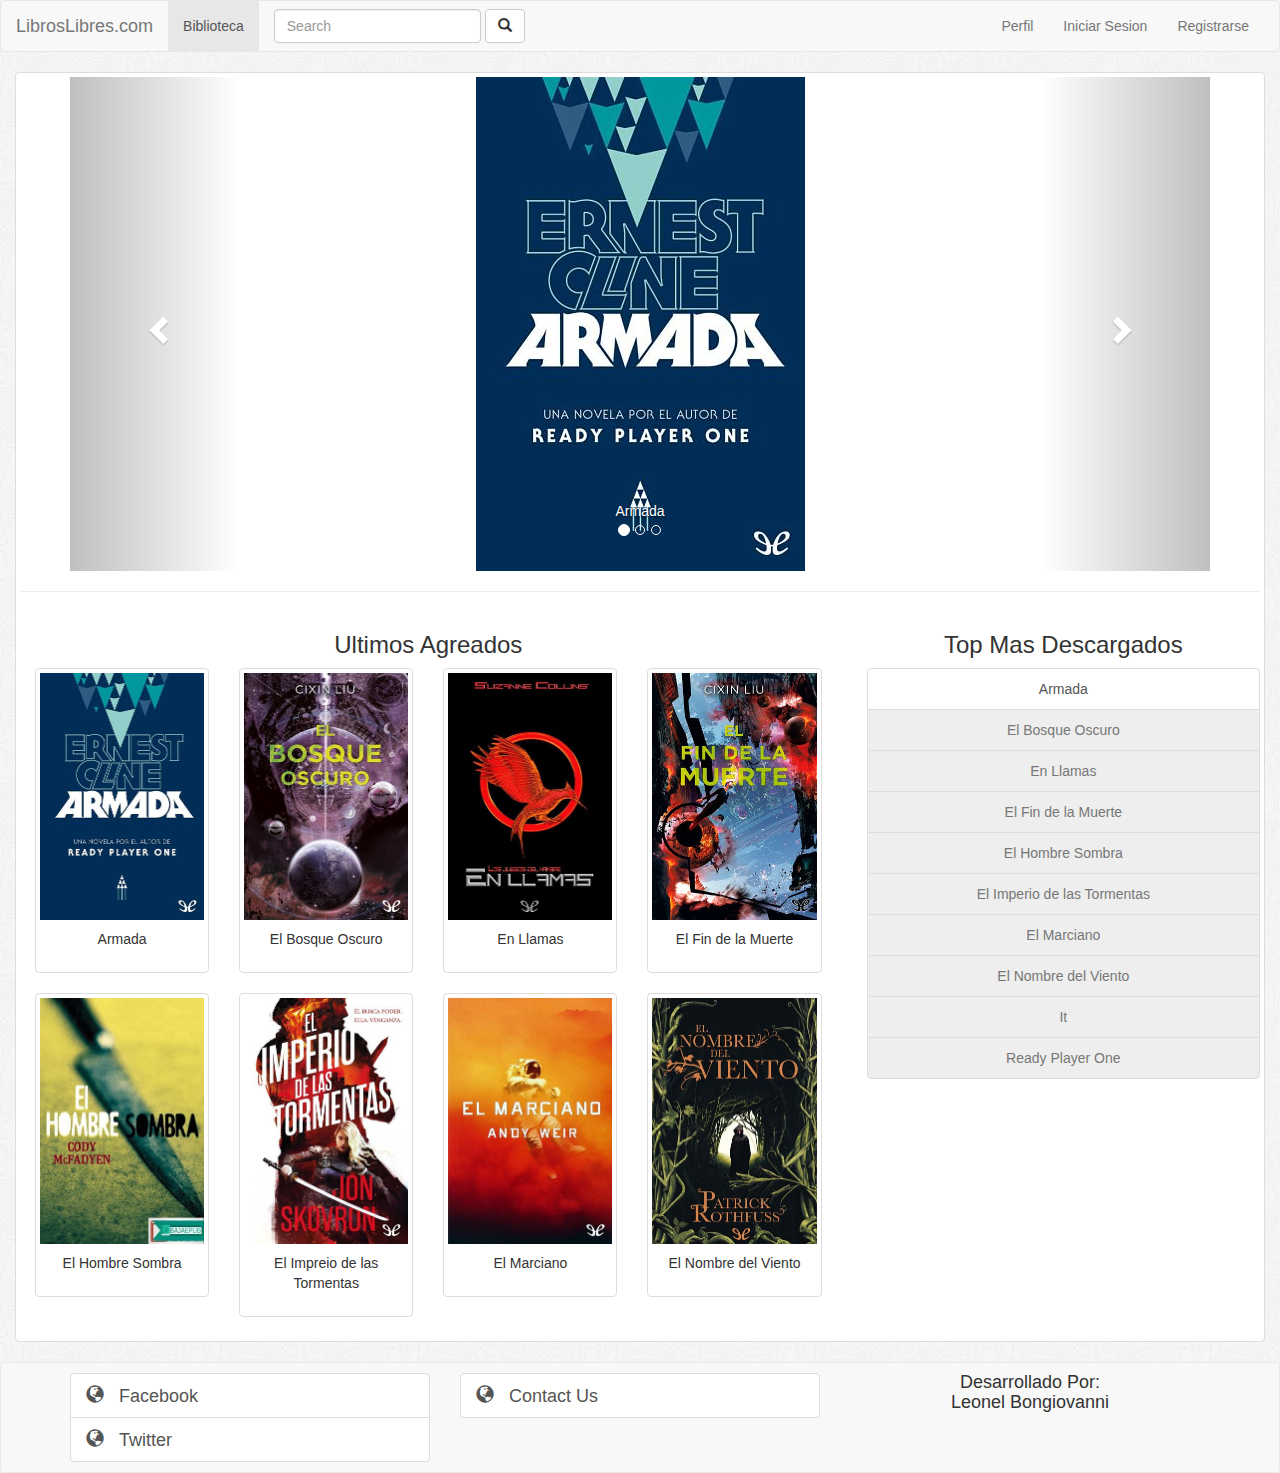
<file: index.html>
<!DOCTYPE html>
<html lang="es">
    <head>
        <meta charset="UTF-8">
        <meta name="viewport" content="width=device-width, initial-scale=1.0">
        <meta http-equiv="X-UA-Compatible" content="ie=edge">
        <title>Libros Libres</title>
        <!-- Estilos -->
        <link rel="stylesheet" type="text/css" href="css/bootstrap.min.css"/><!-- Bootstrap -->
        <link rel="stylesheet" type="text/css" href="resources/css/css.css"/><!-- Mi Style -->
        <!-- Scripts -->
        <script src="js/jquery.js" ></script><!--Jquery-->
        <script src="js/bootstrap.min.js"></script><!--Bootstrap-->
        <script src="resources/js/js.js"></script><!-- Mi Script -->
    </head>
    <body>
        <!-- Menu -->
        <nav class="navbar navbar-default">
            <div class="container-fluid">
                <!-- Brand and toggle get grouped for better mobile display -->
                <div class="navbar-header">
                    <button type="button" class="navbar-toggle collapsed" data-toggle="collapse" data-target="#bs-example-navbar-collapse-1" aria-expanded="false">
                        <span class="sr-only">Toggle navigation</span>
                        <span class="icon-bar"></span>
                        <span class="icon-bar"></span>
                        <span class="icon-bar"></span>
                    </button>
                    <a class="navbar-brand" href="index.html">LibrosLibres.com</a>
                </div>
            
                <!-- Collect the nav links, forms, and other content for toggling -->
                <div class="collapse navbar-collapse" id="bs-example-navbar-collapse-1">
                    <ul class="nav navbar-nav">
                        <li class="active"><a href="viewBooks.html">Biblioteca</a></li>
                    </ul>
                
                    <form class="navbar-form navbar-left">
                        <div class="form-group">
                            <input type="text" class="form-control" onblur="nombreLibroBuscar = this.value;"  placeholder="Search">
                        </div>
                        <button type="submit" onclick="buscarLibro();" class="btn btn-default"><span class="glyphicon glyphicon-search"></span></button>
                    </form>

                    <ul class="nav navbar-nav navbar-right">
                        <li><a href="perfil.html">Perfil</a></li>
                        <li><a href="iniciarSesion.html">Iniciar Sesion</a></li>
                        <li><a href="registrarse.html">Registrarse</a></li>
                    </ul>
                </div><!-- /.navbar-collapse -->
            </div><!-- /.container-fluid -->
        </nav>

        <!-- Contenido de la pagina -->
        <div class="container-fluid">
            <div class="main thumbnail">
                
                <div class="container">
                    <div class="row">
                        <div class="col-md-12">
                            <!-- aqui insertaremos el slider -->
                            <div id="carousel1" class="carousel slide" data-ride="carousel">
                                <!-- Indicatodores -->
                                <ol class="carousel-indicators">
                                    <li data-target="#carousel1" data-slide-to="0" class="active"></li>
                                    <li data-target="#carousel1" data-slide-to="1"></li>
                                    <li data-target="#carousel1" data-slide-to="2"></li>
                                </ol>
                                
                                <!-- Contenedor de las imagenes -->
                                <div class="carousel-inner" role="listbox">
                                    
                                    <div class="item active">
                                        <a href="verLibro.html">
                                            <img src="./resources/libros/Armada/cover-min_opt.jpg" alt="Armada">
                                            <div class="carousel-caption"> Armada </div>
                                        </a>
                                    </div>
                                    
                                    <div class="item">
                                        <a href="verLibro.html">
                                            <img src="./resources/libros/El marciano/cover-min_opt.jpg" alt="Imagen 2">
                                            <div class="carousel-caption"> El Marciano </div>
                                        </a>
                                    </div>
                                    
                                    <div class="item">
                                        <a href="verLibro.html">
                                            <img src="./resources/libros/It/cover-min_opt.jpg" alt="Imagen 3">
                                            <div class="carousel-caption"> It </div>
                                        </a>
                                    </div>
                                </div>
                                
                                <!-- Controls -->
                                <a class="left carousel-control" href="#carousel1" role="button" data-slide="prev">
                                    <span class="glyphicon glyphicon-chevron-left" aria-hidden="true"></span>
                                    <span class="sr-only">Anterior</span>
                                </a>
                                <a class="right carousel-control" href="#carousel1" role="button" data-slide="next">
                                    <span class="glyphicon glyphicon-chevron-right" aria-hidden="true"></span>
                                    <span class="sr-only">Siguiente</span>
                                </a>
                            </div>
                        </div>
                    </div>
                </div>
                <!-- Carusel -->
                
                <hr>
                <!--2) Luego me gustaria que tenga un visor de fotos, ahi poner links a otros libros, podrian ser 
                    el mas descargado, mas nuevo, y el que tenga mejor puntuacion -->
                    
                <div class="row">
                    <article>
                        <div class="col-md-8"> 
                            <h3 class="text-center">Ultimos Agreados</h3>
                            <!-- Fila 1 -->
                            <div class="col-xs-6 col-sm-3">
                                <a href="verLibro.html" class="thumbnail">
                                    <img src="./resources/libros/Armada/cover-min_opt.jpg" alt="portada 1">
                                    <div class="caption">
                                        <p class="text-center">Armada</p>
                                    </div>
                                </a>
                            </div>
                            <div class="col-xs-6 col-sm-3">
                                <a href="verLibro.html" class="thumbnail">
                                    <img src="./resources/libros/El bosque oscuro/cover-min_opt.jpg" alt="portada 2">
                                    <div class="caption">
                                        <p class="text-center">El Bosque Oscuro</p>
                                    </div>
                                </a>
                            </div>
                            <div class="col-xs-6 col-sm-3">
                                <a href="verLibro.html" class="thumbnail">
                                    <img src="./resources/libros/En llamas/cover-min_opt.jpg" alt="portada 3">
                                    <div class="caption">
                                        <p class="text-center">En Llamas</p>
                                    </div>
                                </a>
                            </div>
                            <div class="col-xs-6 col-sm-3">
                                <a href="verLibro.html" class="thumbnail">
                                    <img src="./resources/libros/El fin de la muerte/cover-min_opt.jpg" alt="portada 4">
                                    <div class="caption">
                                        <p class="text-center">El Fin de la Muerte</p>
                                    </div>
                                </a>
                            </div>
                            <!-- Fila 2 -->
                            <div class="col-xs-6 col-sm-3">
                                <a href="verLibro.html" class="thumbnail">
                                    <img src="./resources/libros/El hombre sombra/cover-min_opt.jpg" alt="portada 5">
                                    <div class="caption">
                                        <p class="text-center">El Hombre Sombra</p>
                                    </div>
                                </a>
                            </div>
                            <div class="col-xs-6 col-sm-3">
                                <a href="verLibro.html" class="thumbnail">
                                    <img src="./resources/libros/El imperio de las tormentas/cover-min_opt.jpg" alt="portada 6">
                                    <div class="caption">
                                        <p class="text-center">El Impreio de las Tormentas</p>
                                    </div>
                                </a>
                            </div>
                            <div class="col-xs-6 col-sm-3">
                                <a href="verLibro.html" class="thumbnail">
                                    <img src="./resources/libros/El marciano/cover-min_opt.jpg" alt="portada 7">
                                    <div class="caption">
                                        <p class="text-center">El Marciano</p>
                                    </div>
                                </a>
                            </div>
                            <div class="col-xs-6 col-sm-3">
                                <a href="verLibro.html" class="thumbnail">
                                    <img src="./resources/libros/El nombre del viento/cover-min_opt.jpg" alt="portada 8">
                                    <div class="caption">
                                        <p class="text-center">El Nombre del Viento</p>
                                    </div>
                                </a>
                            </div>
                        </div>
                    </article>
                    <!-- Contendio Principal -->
                    <aside>
                        <div class="col-md-4">
                            <div class="text-center">
                                <h3>Top Mas Descargados</h3>
                                <div class="list-group">
                                    <a href="verLibro.html" class="list-group-item">Armada</a>
                                    <a href="#" class="list-group-item disabled">El Bosque Oscuro</a>
                                    <a href="#" class="list-group-item disabled">En Llamas</a>
                                    <a href="#" class="list-group-item disabled">El Fin de la Muerte</a>
                                    <a href="#" class="list-group-item disabled">El Hombre Sombra</a>
                                    <a href="#" class="list-group-item disabled">El Imperio de las Tormentas</a>
                                    <a href="#" class="list-group-item disabled">El Marciano</a>
                                    <a href="#" class="list-group-item disabled">El Nombre del Viento</a>
                                    <a href="#" class="list-group-item disabled">It</a>
                                    <a href="#" class="list-group-item disabled">Ready Player One</a>
                                </div>
                            </div>
                        </div>
                    </aside>
                    <!-- Contenido Secundario -->
                </div>     
            </div>
            <!-- Contenido -->

            <!--3) aca la pagina podria dividirse en 2, el izquierdo seria el principal, donde pondriamos los
                ultimos agregados, y del lado derecho, una pequeña lista de los top 10 en cosas como Descargas,
                Visitas, calificacion.-->
        </div>

        <!-- Footer -->
        <footer class="container-fluid navbar-default footer">
            <div class="container">
                <h4>
                    <div class="row">
                        <div class="col-xs-12 col-md-4">
                            <a href="http://www.facebook.com" class="list-group-item"><span class="glyphicon glyphicon-globe separate"></span>Facebook</a>
                            <a href="http://www.twitter.com" class="list-group-item"><span class="glyphicon glyphicon-globe separate"></span>Twitter</a>
                        </div>
                        <div class="col-xs-12 col-md-4">
                            <a href="" onclick="alert('Desarrollado por:\nLeonel Bongiovanni\nEmail: labongiovanni@live.com.ar')" class="list-group-item"><span class="glyphicon glyphicon-globe separate"></span>Contact Us</a>
                        </div>
                        <div class="col-xs-12 col-md-4">
                            <div class="text-center">
                                <p>
                                    Desarrollado Por:<br/>
                                    Leonel Bongiovanni
                                </p>
                            </div>
                        </div>
                    </div>
                </h4>
            </div>
        </footer>
        <!--4) Por ultimo un footer con links a un "contact us falso", tambien links a facebook, y twitter-->
        <!-- HASTA ACA EL FOOTER Y LA PAGINA -->
    </body>
    </html>
</file>
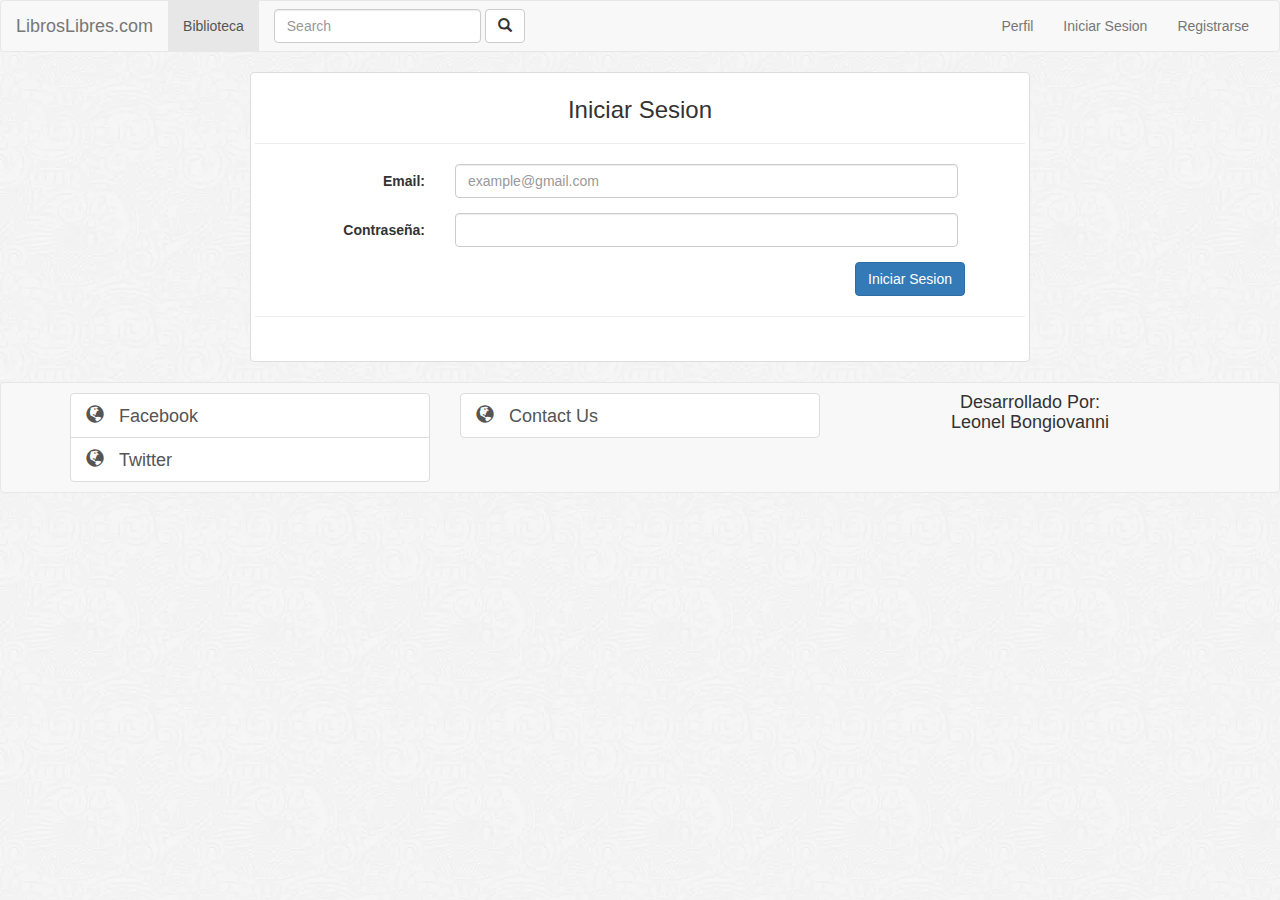
<file: iniciarSesion.html>
<!DOCTYPE html>
<html lang="es">
<head>
    <meta charset="UTF-8">
    <meta name="viewport" content="width=device-width, initial-scale=1.0">
    <meta http-equiv="X-UA-Compatible" content="ie=edge">
    <title>Iniciar Sesion</title>
    <!-- Estilos -->
    <link rel="stylesheet" type="text/css" href="css/bootstrap.min.css"/><!-- Bootstrap -->
    <link rel="stylesheet" type="text/css" href="resources/css/css.css"/><!-- Mi Style -->
    <!-- Scripts -->
    <script src="js/jquery.js" ></script><!--Jquery-->
    <script src="js/bootstrap.min.js"></script><!--Bootstrap-->
    <script src="resources/js/js.js"></script><!-- Mi Script -->
</head>
<body>
        <!-- Menu -->
        <nav class="navbar navbar-default">
            <div class="container-fluid">
                <!-- Brand and toggle get grouped for better mobile display -->
                <div class="navbar-header">
                    <button type="button" class="navbar-toggle collapsed" data-toggle="collapse" data-target="#bs-example-navbar-collapse-1" aria-expanded="false">
                        <span class="sr-only">Toggle navigation</span>
                        <span class="icon-bar"></span>
                        <span class="icon-bar"></span>
                        <span class="icon-bar"></span>
                    </button>
                    <a class="navbar-brand" href="index.html">LibrosLibres.com</a>
                </div>
            
                <!-- Collect the nav links, forms, and other content for toggling -->
                <div class="collapse navbar-collapse" id="bs-example-navbar-collapse-1">
                    <ul class="nav navbar-nav">
                        <li class="active"><a href="viewBooks.html">Biblioteca</a></li>
                    </ul>
                
                    <form class="navbar-form navbar-left">
                        <div class="form-group">
                            <input type="text" class="form-control" onblur="nombreLibroBuscar = this.value;"  placeholder="Search">
                        </div>
                        <button type="submit" onclick="buscarLibro();" class="btn btn-default"><span class="glyphicon glyphicon-search"></span></button>
                    </form>

                    <ul class="nav navbar-nav navbar-right">
                        <li><a href="perfil.html">Perfil</a></li>
                        <li><a href="iniciarSesion.html">Iniciar Sesion</a></li>
                        <li><a href="registrarse.html">Registrarse</a></li>
                    </ul>
                </div><!-- /.navbar-collapse -->
            </div><!-- /.container-fluid -->
        </nav>

        <!-- Componentes -->
        <div class="container">
            <div class="row">
                <div class="col-md-2"></div>
                <div class="col-md-8 thumbnail ">
                    <h3 class="text-center">Iniciar Sesion</h3>
                    <hr>
                    <form action="" method="post" class="form-horizontal">
                        <div class="form-group">
                            <label for="email" class="control-label col-md-2 col-md-offset-1">Email:</label>
                            <div class="col-md-8">
                                <input id="email" onblur="validarEmail(this);" class="form-control" type="email" placeholder="example@gmail.com" />
                            </div>
                        </div>
                        <div class="form-group">
                            <label for="password" class="control-label col-md-2 col-md-offset-1">Contraseña:</label> 
                            <div class="col-md-8">
                                <input type="password" class="form-control" name="" id="">
                            </div>
                        </div>
                        <div class="form-group">
                            <div class="col-md-2 col-md-offset-9">
                                <button class="btn btn-primary" >Iniciar Sesion</button>
                            </div>
                            <div class="col-md-1"></div>
                        </div>
                        <hr>
                    </form>
                    <br/>
                </div>
                <div class="col-md-2"></div>
            </div>
        </div>

        <!-- Footer -->
        <footer class="container-fluid navbar-default">
            <div class="container">
                <h4>
                    <div class="row">
                        <div class="col-xs-12 col-md-4">
                            <a href="http://www.facebook.com" class="list-group-item"><span class="glyphicon glyphicon-globe separate"></span>Facebook</a>
                            <a href="http://www.twitter.com" class="list-group-item"><span class="glyphicon glyphicon-globe separate"></span>Twitter</a>
                        </div>
                        <div class="col-xs-12 col-md-4">
                            <a href="" onclick="alert('Desarrollado por:\nLeonel Bongiovanni\nEmail: labongiovanni@live.com.ar')" class="list-group-item"><span class="glyphicon glyphicon-globe separate"></span>Contact Us</a>
                        </div>
                        <div class="col-xs-12 col-md-4">
                            <div class="text-center">
                                <p>
                                    Desarrollado Por:<br/>
                                    Leonel Bongiovanni
                                </p>
                            </div>
                        </div>
                    </div>
                </h4>
            </div>
        </footer>
</body>
</html>
</file>
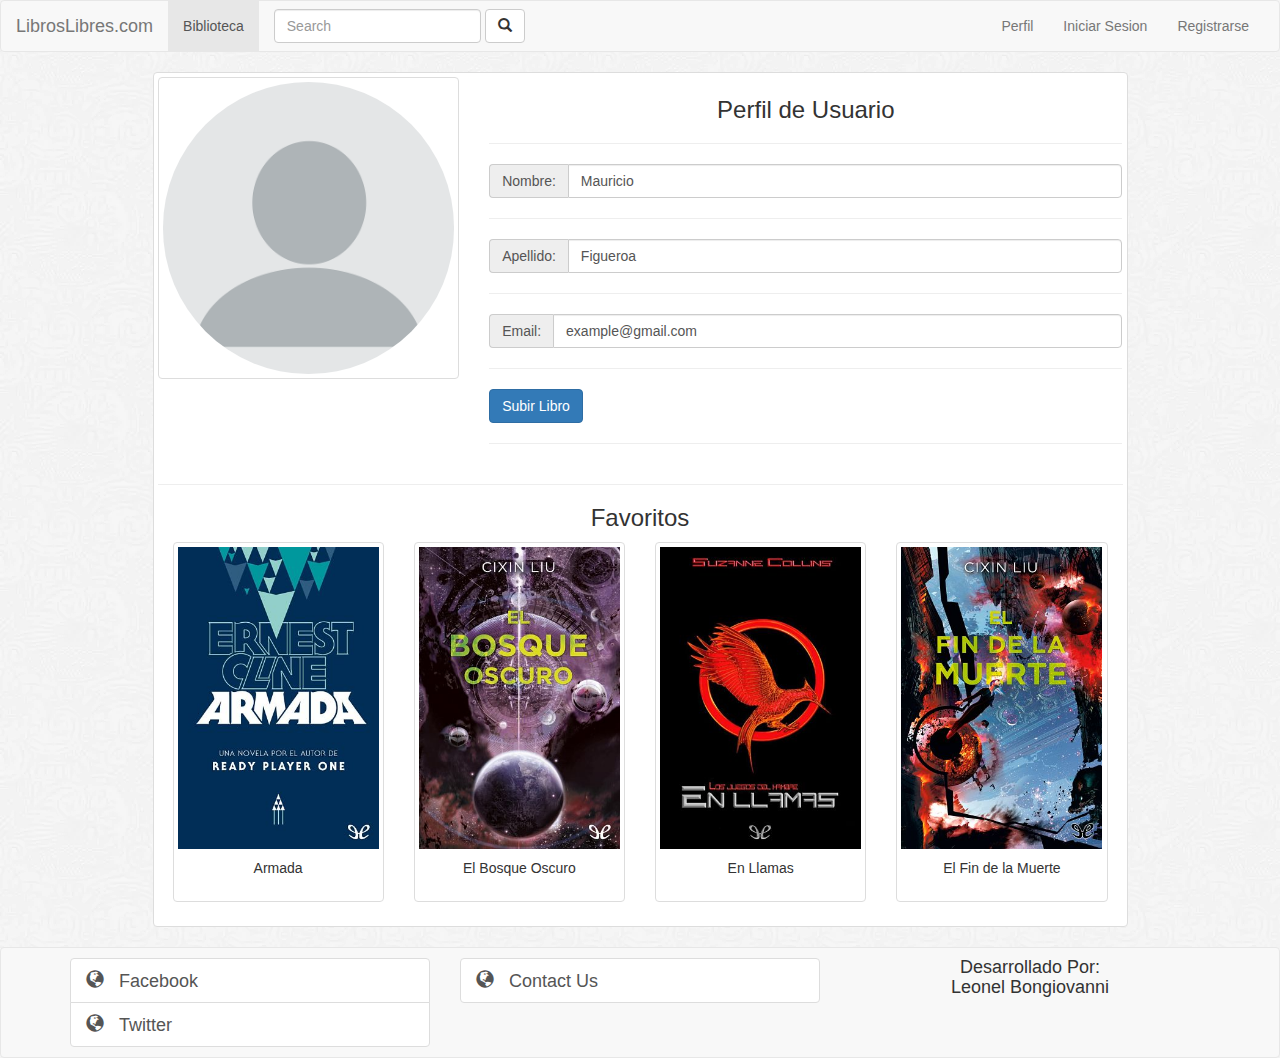
<file: perfil.html>
<!DOCTYPE html>
<html lang="en">
<head>
    <meta charset="UTF-8">
    <meta name="viewport" content="width=device-width, initial-scale=1.0">
    <meta http-equiv="X-UA-Compatible" content="ie=edge">
    <title>Perfil</title>
    <!-- Estilos -->
    <link rel="stylesheet" type="text/css" href="css/bootstrap.min.css"/><!-- Bootstrap -->
    <link rel="stylesheet" type="text/css" href="resources/css/css.css"/><!-- Mi Style -->
    <!-- Scripts -->
    <script src="js/jquery.js" ></script><!--Jquery-->
    <script src="js/bootstrap.min.js"></script><!--Bootstrap-->
    <script src="resources/js/js.js"></script><!-- Mi Script -->
</head>
<body>
        <!-- Menu -->
        <nav class="navbar navbar-default">
            <div class="container-fluid">
                <!-- Brand and toggle get grouped for better mobile display -->
                <div class="navbar-header">
                    <button type="button" class="navbar-toggle collapsed" data-toggle="collapse" data-target="#bs-example-navbar-collapse-1" aria-expanded="false">
                        <span class="sr-only">Toggle navigation</span>
                        <span class="icon-bar"></span>
                        <span class="icon-bar"></span>
                        <span class="icon-bar"></span>
                    </button>
                    <a class="navbar-brand" href="index.html">LibrosLibres.com</a>
                </div>
            
                <!-- Collect the nav links, forms, and other content for toggling -->
                <div class="collapse navbar-collapse" id="bs-example-navbar-collapse-1">
                    <ul class="nav navbar-nav">
                        <li class="active"><a href="viewBooks.html">Biblioteca</a></li>
                    </ul>
                
                    <form class="navbar-form navbar-left">
                        <div class="form-group">
                            <input type="text" class="form-control" onblur="nombreLibroBuscar = this.value;"  placeholder="Search">
                        </div>
                        <button type="submit" onclick="buscarLibro();" class="btn btn-default"><span class="glyphicon glyphicon-search"></span></button>
                    </form>

                    <ul class="nav navbar-nav navbar-right">
                        <li><a href="perfil.html">Perfil</a></li>
                        <li><a href="iniciarSesion.html">Iniciar Sesion</a></li>
                        <li><a href="registrarse.html">Registrarse</a></li>
                    </ul>
                </div><!-- /.navbar-collapse -->
            </div><!-- /.container-fluid -->
        </nav>

        <!-- Contenido -->
        <div class="container">
            <div class="row">
                <div class="col-md-1"></div>
                <div class="col-md-10 thumbnail">
                    <div class="row">
                        <div class="col-xs-4 col-md-4">
                            <a href="#" class="thumbnail">
                                <img src="./resources/images/profile.png" class="img-circle img-responsive">
                            </a>
                        </div>
                        <div class="col-xs-8">
                            <h3 class="text-center">Perfil de Usuario</h3>
                            <hr/>
                            <div class="form-group">
                                <div class="input-group">
                                    <span class="input-group-addon">Nombre:</span>
                                    <input type="text" class="form-control" value="Mauricio">
                                </div>
                            </div>
                            <hr/>
                            <div class="form-group">
                                <div class="input-group">
                                    <span class="input-group-addon">Apellido:</span>
                                    <input type="text" class="form-control" value="Figueroa">
                                </div>
                            </div>
                            <hr/>
                            <div class="form-group">
                                <div class="input-group">
                                    <span class="input-group-addon">Email:</span>
                                    <input type="text" class="form-control" value="example@gmail.com">
                                </div>
                            </div>
                            <hr/>
                                <a href="./subirLibro.html" class="btn btn-primary">Subir Libro</a>
                            <hr/>
                        </div>
                    </div>
                    <hr/>
                    <h3 class="text-center">Favoritos</h3>
                    <div class="row">
                        <div class="col-md-12">
                                <div class="col-xs-6 col-sm-3">
                                        <a href="verLibro.html" class="thumbnail">
                                            <img src="./resources/libros/Armada/cover-min_opt.jpg" alt="portada 1">
                                            <div class="caption">
                                                <p class="text-center">Armada</p>
                                            </div>
                                        </a>
                                    </div>
                                    <div class="col-xs-6 col-sm-3">
                                        <a href="verLibro.html" class="thumbnail">
                                            <img src="./resources/libros/El bosque oscuro/cover-min_opt.jpg" alt="portada 2">
                                            <div class="caption">
                                                <p class="text-center">El Bosque Oscuro</p>
                                            </div>
                                        </a>
                                    </div>
                                    <div class="col-xs-6 col-sm-3">
                                        <a href="verLibro.html" class="thumbnail">
                                            <img src="./resources/libros/En llamas/cover-min_opt.jpg" alt="portada 3">
                                            <div class="caption">
                                                <p class="text-center">En Llamas</p>
                                            </div>
                                        </a>
                                    </div>
                                    <div class="col-xs-6 col-sm-3">
                                        <a href="verLibro.html" class="thumbnail">
                                            <img src="./resources/libros/El fin de la muerte/cover-min_opt.jpg" alt="portada 4">
                                            <div class="caption">
                                                <p class="text-center">El Fin de la Muerte</p>
                                            </div>
                                        </a>
                                    </div>
                        </div>
                    </div>
                </div>
                <div class="col-md-1"></div>
            </div>
        </div>

        <!-- Footer -->
        <footer class="container-fluid navbar-default">
                <div class="container">
                    <h4>
                        <div class="row">
                            <div class="col-xs-12 col-md-4">
                                <a href="http://www.facebook.com" class="list-group-item"><span class="glyphicon glyphicon-globe separate"></span>Facebook</a>
                                <a href="http://www.twitter.com" class="list-group-item"><span class="glyphicon glyphicon-globe separate"></span>Twitter</a>
                            </div>
                            <div class="col-xs-12 col-md-4">
                                <a href="" onclick="alert('Desarrollado por:\nLeonel Bongiovanni\nEmail: labongiovanni@live.com.ar')" class="list-group-item"><span class="glyphicon glyphicon-globe separate"></span>Contact Us</a>
                            </div>
                            <div class="col-xs-12 col-md-4">
                                <div class="text-center">
                                    <p>
                                        Desarrollado Por:<br/>
                                        Leonel Bongiovanni
                                    </p>
                                </div>
                            </div>
                        </div>
                    </h4>
                </div>
        </footer>
</body>
</html>
</file>
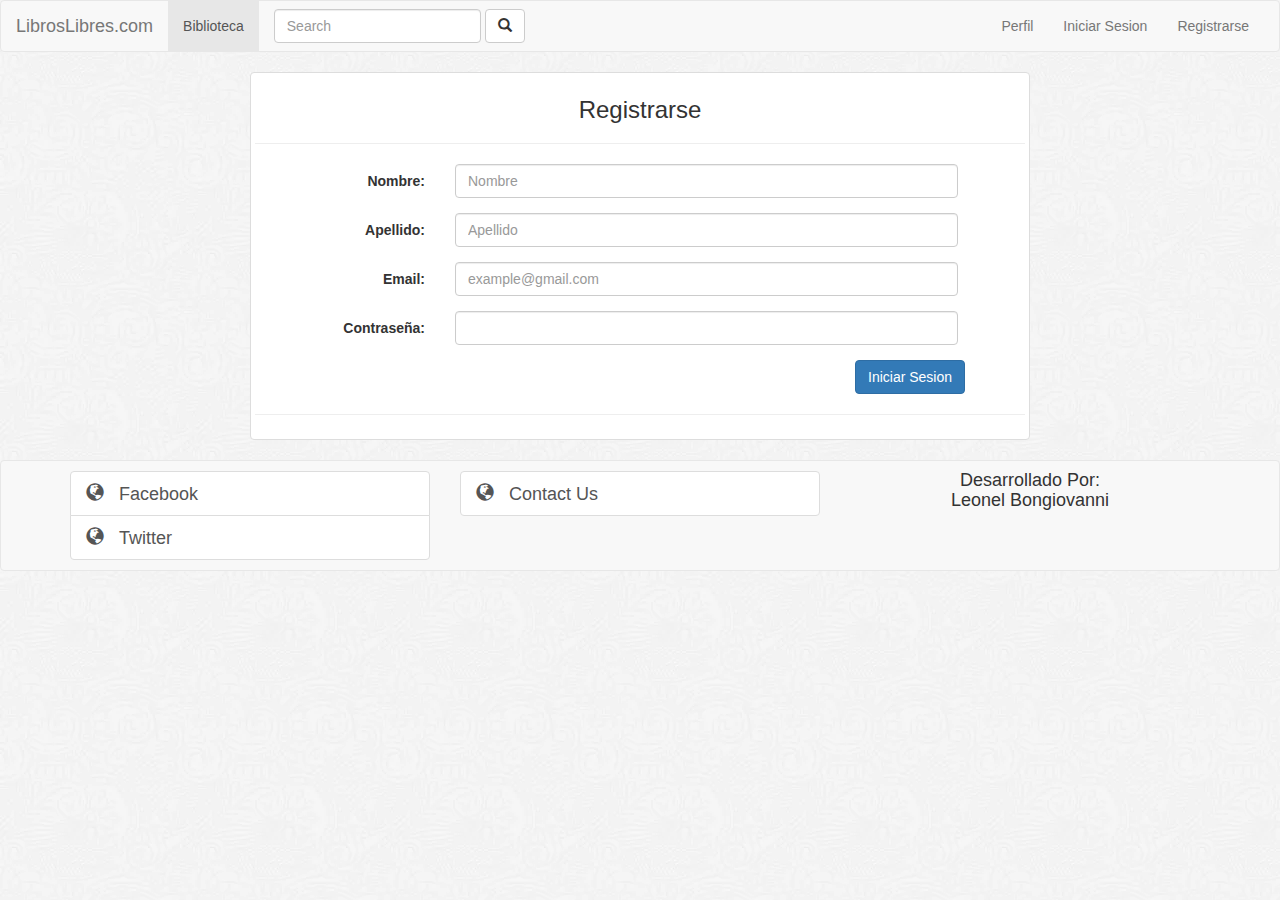
<file: registrarse.html>
<!DOCTYPE html>
<html lang="es">
<head>
    <meta charset="UTF-8">
    <meta name="viewport" content="width=device-width, initial-scale=1.0">
    <meta http-equiv="X-UA-Compatible" content="ie=edge">
    <title>Registrarse</title>
    <!-- Estilos -->
    <link rel="stylesheet" type="text/css" href="css/bootstrap.min.css"/><!-- Bootstrap -->
    <link rel="stylesheet" type="text/css" href="resources/css/css.css"/><!-- Mi Style -->
    <!-- Scripts -->
    <script src="js/jquery.js" ></script><!--Jquery-->
    <script src="js/bootstrap.min.js"></script><!--Bootstrap-->
    <script src="resources/js/js.js"></script><!-- Mi Script -->
</head>
<body>
        <!-- Menu -->
        <nav class="navbar navbar-default">
            <div class="container-fluid">
                <!-- Brand and toggle get grouped for better mobile display -->
                <div class="navbar-header">
                    <button type="button" class="navbar-toggle collapsed" data-toggle="collapse" data-target="#bs-example-navbar-collapse-1" aria-expanded="false">
                        <span class="sr-only">Toggle navigation</span>
                        <span class="icon-bar"></span>
                        <span class="icon-bar"></span>
                        <span class="icon-bar"></span>
                    </button>
                    <a class="navbar-brand" href="index.html">LibrosLibres.com</a>
                </div>
            
                <!-- Collect the nav links, forms, and other content for toggling -->
                <div class="collapse navbar-collapse" id="bs-example-navbar-collapse-1">
                    <ul class="nav navbar-nav">
                        <li class="active"><a href="viewBooks.html">Biblioteca</a></li>
                    </ul>
                
                    <form class="navbar-form navbar-left">
                        <div class="form-group">
                            <input type="text" class="form-control" onblur="nombreLibroBuscar = this.value;"  placeholder="Search">
                        </div>
                        <button type="submit" onclick="buscarLibro();" class="btn btn-default"><span class="glyphicon glyphicon-search"></span></button>
                    </form>

                    <ul class="nav navbar-nav navbar-right">
                        <li><a href="perfil.html">Perfil</a></li>
                        <li><a href="iniciarSesion.html">Iniciar Sesion</a></li>
                        <li><a href="registrarse.html">Registrarse</a></li>
                    </ul>
                </div><!-- /.navbar-collapse -->
            </div><!-- /.container-fluid -->
        </nav>

        <!-- Componentes -->
        <div class="container">
            <div class="row">
                <div class="col-md-2"></div>
                <div class="col-md-8 thumbnail">
                    <h3 class="text-center">Registrarse</h3>
                    <hr>
                    <form action="" method="post" class="form-horizontal">
                        <div class="form-group">
                            <label for="nombre" class="control-label col-md-2 col-md-offset-1">Nombre:</label>
                            <div class="col-md-8">
                                <input id="nombre" onblur="validarNombre(this);" class="form-control" type="text" placeholder="Nombre" />
                            </div>
                        </div>
                        <div class="form-group">
                            <label for="apellido" class="control-label col-md-2 col-md-offset-1">Apellido:</label>
                            <div class="col-md-8">
                                <input id="apellido" onblur="validarApellido(this);" class="form-control" type="Apellido" placeholder="Apellido" />
                            </div>
                        </div>
                        <div class="form-group">
                            <label for="email" class="control-label col-md-2 col-md-offset-1">Email:</label>
                            <div class="col-md-8">
                                <input id="email" onblur="validarEmail(this);" class="form-control" type="email" placeholder="example@gmail.com" />
                            </div>
                        </div>
                        <div class="form-group">
                            <label for="password" class="control-label col-md-2 col-md-offset-1">Contraseña:</label>
                            <div class="col-md-8">
                                <input id="password" class="form-control" type="password"/>
                            </div>
                        </div>
                        <div class="form-group">
                            <div class="col-md-2 col-md-offset-9">
                                <button class="btn btn-primary" >Iniciar Sesion</button>
                            </div>
                            <div class="col-md-1"></div>
                        </div>
                        <hr/>
                    </form>
                </div>
                <div class="col-md-2"></div>
            </div>
        </div>

        <!-- Footer -->
        <footer class="container-fluid navbar-default">
                <div class="container">
                    <h4>
                        <div class="row">
                            <div class="col-xs-12 col-md-4">
                                <a href="http://www.facebook.com" class="list-group-item"><span class="glyphicon glyphicon-globe separate"></span>Facebook</a>
                                <a href="http://www.twitter.com" class="list-group-item"><span class="glyphicon glyphicon-globe separate"></span>Twitter</a>
                            </div>
                            <div class="col-xs-12 col-md-4">
                                <a href="" onclick="alert('Desarrollado por:\nLeonel Bongiovanni\nEmail: labongiovanni@live.com.ar')" class="list-group-item"><span class="glyphicon glyphicon-globe separate"></span>Contact Us</a>
                            </div>
                            <div class="col-xs-12 col-md-4">
                                <div class="text-center">
                                    <p>
                                        Desarrollado Por:<br/>
                                        Leonel Bongiovanni
                                    </p>
                                </div>
                            </div>
                        </div>
                    </h4>
                </div>
        </footer>
</body>
</html>
</file>
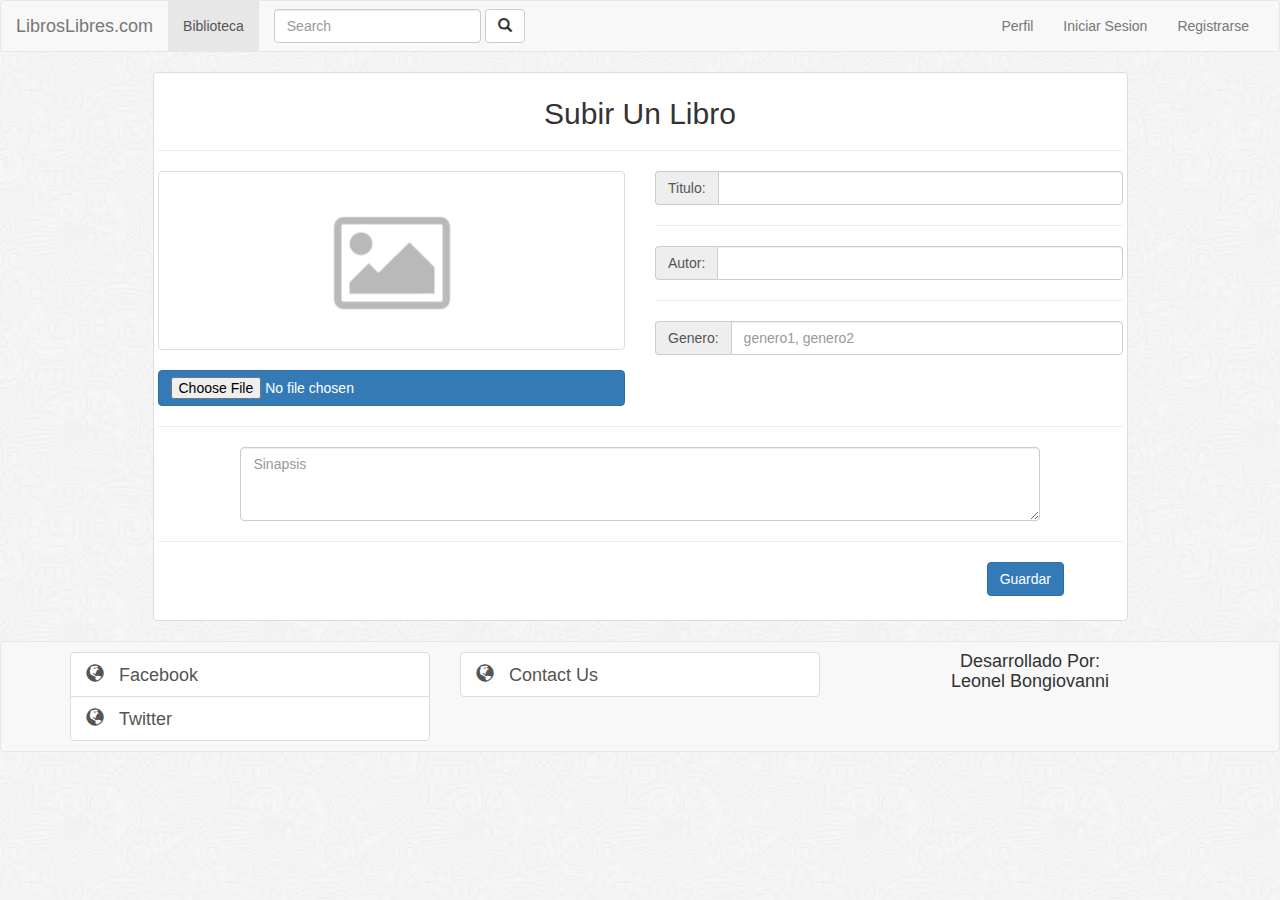
<file: subirLibro.html>
<!DOCTYPE html>
<html lang="en">
<head>
    <meta charset="UTF-8">
    <meta name="viewport" content="width=device-width, initial-scale=1.0">
    <meta http-equiv="X-UA-Compatible" content="ie=edge">
    <title>Subir Libro</title>
    <!-- Estilos -->
    <link rel="stylesheet" type="text/css" href="css/bootstrap.min.css"/><!-- Bootstrap -->
    <link rel="stylesheet" type="text/css" href="resources/css/css.css"/><!-- Mi Style -->
    <!-- Scripts -->
    <script src="js/jquery.js" ></script><!--Jquery-->
    <script src="js/bootstrap.min.js"></script><!--Bootstrap-->
    <script src="resources/js/js.js"></script><!-- Mi Script -->
</head>
<body>
        <!-- Menu -->
        <nav class="navbar navbar-default">
            <div class="container-fluid">
                <!-- Brand and toggle get grouped for better mobile display -->
                <div class="navbar-header">
                    <button type="button" class="navbar-toggle collapsed" data-toggle="collapse" data-target="#bs-example-navbar-collapse-1" aria-expanded="false">
                        <span class="sr-only">Toggle navigation</span>
                        <span class="icon-bar"></span>
                        <span class="icon-bar"></span>
                        <span class="icon-bar"></span>
                    </button>
                    <a class="navbar-brand" href="index.html">LibrosLibres.com</a>
                </div>
            
                <!-- Collect the nav links, forms, and other content for toggling -->
                <div class="collapse navbar-collapse" id="bs-example-navbar-collapse-1">
                    <ul class="nav navbar-nav">
                        <li class="active"><a href="viewBooks.html">Biblioteca</a></li>
                    </ul>
                
                    <form class="navbar-form navbar-left">
                        <div class="form-group">
                            <input type="text" class="form-control" onblur="nombreLibroBuscar = this.value;"  placeholder="Search">
                        </div>
                        <button type="submit" onclick="buscarLibro();" class="btn btn-default"><span class="glyphicon glyphicon-search"></span></button>
                    </form>

                    <ul class="nav navbar-nav navbar-right">
                        <li><a href="perfil.html">Perfil</a></li>
                        <li><a href="iniciarSesion.html">Iniciar Sesion</a></li>
                        <li><a href="registrarse.html">Registrarse</a></li>
                    </ul>
                </div><!-- /.navbar-collapse -->
            </div><!-- /.container-fluid -->
        </nav>

        <!-- Component -->
        <div class="container">
            <div class="row">
                <div class="col-xs-0 col-sm-1"></div>
                <div class="col-xs-12 col-sm-10 thumbnail">
                    <h2 class="text-center">Subir Un Libro</h2>
                    <hr/>
                    <form action="" method="post" class="">
                        <div class="row">
                            <div class="col-xs-12 col-sm-6">
                                <a href="#" class="thumbnail">
                                    <img src="./resources/images/no-image.png" height="495" width="329" alt="Portada del Libro"></img>
                                </a>
                                <input type="file" class="btn btn-primary btn-block">
                            </div>
                            <div class="col-xs-12 col-sm-6">
                                <div class="form-group">
                                    <div class="input-group">
                                        <span class="input-group-addon">Titulo:</span>
                                        <input type="text" class="form-control" value="">
                                    </div>
                                </div>
                                <hr/>
                                <div class="form-group">
                                    <div class="input-group">
                                        <span class="input-group-addon">Autor:</span>
                                        <input type="text" class="form-control" value="">
                                    </div>
                                </div>
                                <hr/>
                                <div class="form-group">
                                    <div class="input-group">
                                        <span class="input-group-addon">Genero:</span>
                                        <input type="text" class="form-control" placeholder="genero1, genero2" value="">
                                    </div>
                                </div>
                            </div>
                        </div>
                        <hr/>
                        <div class="row">
                            <div class="col-xs-1"></div>
                            <div class="col-xs-10">
                                <textarea class="form-control" rows="3" placeholder="Sinapsis"></textarea>
                            </div>
                            <div class="col-xs-1"></div>
                        </div>
                        <hr/>
                        <div class="row">
                            <div class="col-xs-2 col-md-offset-10">
                                <button class="btn btn-primary">Guardar</button>
                            </div>
                        </div>
                        <br/>
                    </form>
                </div>
                <div class="col-xs-0 col-sm-1"></div>
            </div>
        </div>

        <!-- Footer -->
        <footer class="container-fluid navbar-default">
                <div class="container">
                    <h4>
                        <div class="row">
                            <div class="col-xs-12 col-md-4">
                                <a href="http://www.facebook.com" class="list-group-item"><span class="glyphicon glyphicon-globe separate"></span>Facebook</a>
                                <a href="http://www.twitter.com" class="list-group-item"><span class="glyphicon glyphicon-globe separate"></span>Twitter</a>
                            </div>
                            <div class="col-xs-12 col-md-4">
                                <a href="" onclick="alert('Desarrollado por:\nLeonel Bongiovanni\nEmail: labongiovanni@live.com.ar')" class="list-group-item"><span class="glyphicon glyphicon-globe separate"></span>Contact Us</a>
                            </div>
                            <div class="col-xs-12 col-md-4">
                                <div class="text-center">
                                    <p>
                                        Desarrollado Por:<br/>
                                        Leonel Bongiovanni
                                    </p>
                                </div>
                            </div>
                        </div>
                    </h4>
                </div>
        </footer>
</body>
</html>
</file>
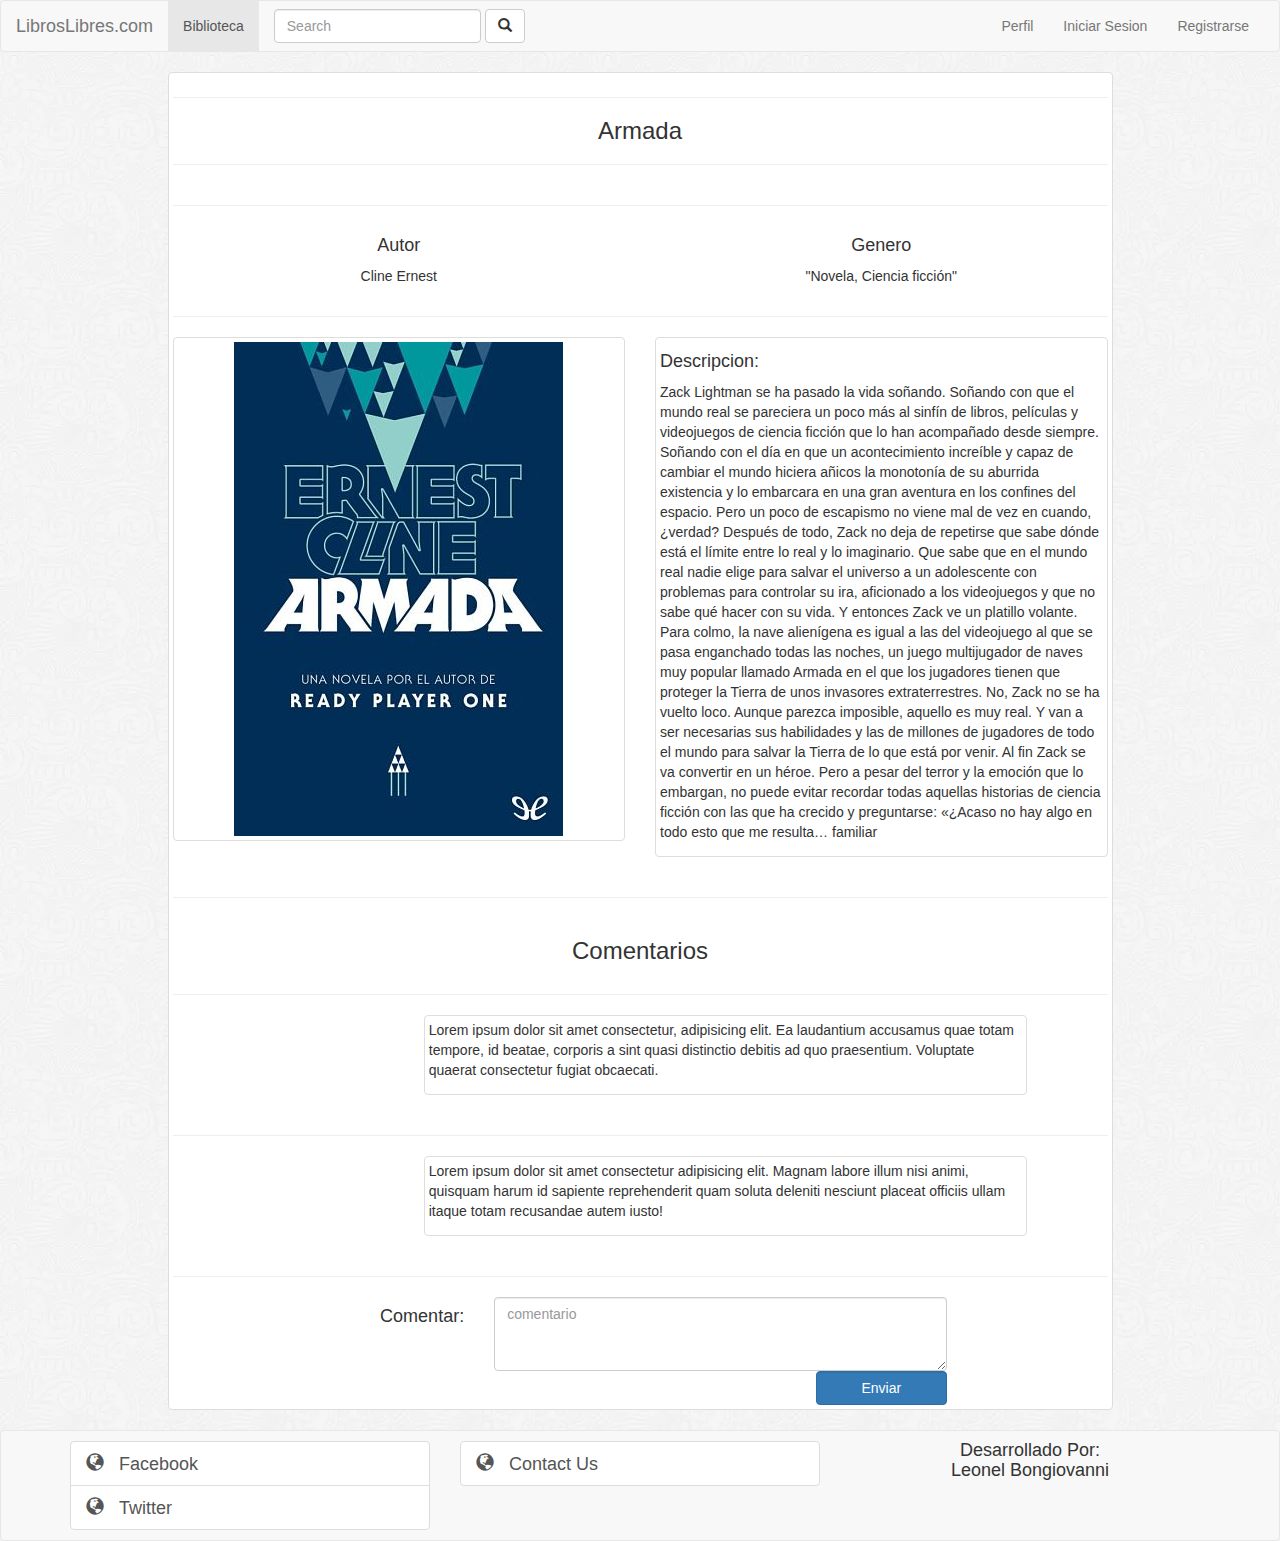
<file: verLibro.html>
<!DOCTYPE html>
<html lang="en">
<head>
    <meta charset="UTF-8">
    <meta name="viewport" content="width=device-width, initial-scale=1.0">
    <meta http-equiv="X-UA-Compatible" content="ie=edge">
    <title>Ver Libro</title>
    <!-- Estilos -->
    <link rel="stylesheet" type="text/css" href="css/bootstrap.min.css"/><!-- Bootstrap -->
    <link rel="stylesheet" type="text/css" href="resources/css/css.css"/><!-- Mi Style -->
    <!-- Scripts -->
    <script src="js/jquery.js" ></script><!--Jquery-->
    <script src="js/bootstrap.min.js"></script><!--Bootstrap-->
    <script src="resources/js/js.js"></script><!-- Mi Script -->
    <script src="./resources/js/verLibro.js"></script><!-- Mi Script -->
</head>
<body>
        <!-- Menu -->
        <nav class="navbar navbar-default">
            <div class="container-fluid">
                <!-- Brand and toggle get grouped for better mobile display -->
                <div class="navbar-header">
                    <button type="button" class="navbar-toggle collapsed" data-toggle="collapse" data-target="#bs-example-navbar-collapse-1" aria-expanded="false">
                        <span class="sr-only">Toggle navigation</span>
                        <span class="icon-bar"></span>
                        <span class="icon-bar"></span>
                        <span class="icon-bar"></span>
                    </button>
                    <a class="navbar-brand" href="index.html">LibrosLibres.com</a>
                </div>
            
                <!-- Collect the nav links, forms, and other content for toggling -->
                <div class="collapse navbar-collapse" id="bs-example-navbar-collapse-1">
                    <ul class="nav navbar-nav">
                        <li class="active"><a href="viewBooks.html">Biblioteca</a></li>
                    </ul>
                
                    <form class="navbar-form navbar-left">
                        <div class="form-group">
                            <input type="text" class="form-control" onblur="nombreLibroBuscar = this.value;"  placeholder="Search">
                        </div>
                        <button type="submit" onclick="buscarLibro();" class="btn btn-default"><span class="glyphicon glyphicon-search"></span></button>
                    </form>

                    <ul class="nav navbar-nav navbar-right">
                        <li><a href="perfil.html">Perfil</a></li>
                        <li><a href="iniciarSesion.html">Iniciar Sesion</a></li>
                        <li><a href="registrarse.html">Registrarse</a></li>
                    </ul>
                </div><!-- /.navbar-collapse -->
            </div><!-- /.container-fluid -->
        </nav>
        <!-- Componentes -->

        <div class="container">
            <div class="row">
                <div class="col-xs-0 col-sm-1"></div>
                <div class="col-xs-12 col-sm-10">
                    <div class="thumbnail">
                        <div class="row">
                            <div class="col-xs-12">
                                <hr/>
                                <h3 class="text-center">Armada</h3>
                                <hr/>
                            </div>
                        </div>
                        <hr/>
                        <div class="row text-center">
                            <div class="col-xs-12 col-sm-4 col-sm-offset-1">
                                <h4>Autor</h4>
                                <p>Cline Ernest</p>
                            </div>
                            <div class="col-xs-12 col-sm-4 col-sm-offset-2">
                                <h4>Genero</h4>
                                <p>"Novela, Ciencia ficción"</p>
                            </div>
                        </div>
                        <hr/>
                        <div class="row">
                            <div class="col-xs-12 col-sm-6">
                                <a href="./resources/libros/Armada/cover-min_opt.jpg" class="thumbnail">
                                    <img src="./resources/libros/Armada/cover-min_opt.jpg" alt="Portada del Libro"></img>
                                </a>
                            </div>
                            <div class="col-xs-12 col-sm-6">
                                <div class="thumbnail">
                                    <h4>Descripcion:</h4>
                                    <p>Zack Lightman se ha pasado la vida soñando. Soñando con que el mundo real se pareciera un poco más al sinfín de libros, películas y videojuegos de ciencia ficción que lo han acompañado desde siempre. Soñando con el día en que un acontecimiento increíble y capaz de cambiar el mundo hiciera añicos la monotonía de su aburrida existencia y lo embarcara en una gran aventura en los confines del espacio. Pero un poco de escapismo no viene mal de vez en cuando, ¿verdad? Después de todo, Zack no deja de repetirse que sabe dónde está el límite entre lo real y lo imaginario. Que sabe que en el mundo real nadie elige para salvar el universo a un adolescente con problemas para controlar su ira, aficionado a los videojuegos y que no sabe qué hacer con su vida. Y entonces Zack ve un platillo volante. Para colmo, la nave alienígena es igual a las del videojuego al que se pasa enganchado todas las noches, un juego multijugador de naves muy popular llamado Armada en el que los jugadores tienen que proteger la Tierra de unos invasores extraterrestres. No, Zack no se ha vuelto loco. Aunque parezca imposible, aquello es muy real. Y van a ser necesarias sus habilidades y las de millones de jugadores de todo el mundo para salvar la Tierra de lo que está por venir. Al fin Zack se va convertir en un héroe. Pero a pesar del terror y la emoción que lo embargan, no puede evitar recordar todas aquellas historias de ciencia ficción con las que ha crecido y preguntarse: «¿Acaso no hay algo en todo esto que me resulta… familiar</p>
                                </div>
                            </div>
                        </div>
                        
                        <hr/>
                        <div class="row">
                            <div class="col-xs-12">
                                <h3 class="text-center">Comentarios</h3>
                            </div>
                        </div>
                        <hr/>
                        <div class="row">
                            <div class="col-xs-8 col-xs-offset-3">
                                <div class="media">
                                    <div class="media-left">
                                        <a href="#"><img class="img-responsive" src="./resources/images/profile.png" alt=""></a>
                                    </div>
                                    <div class="media-body">
                                        <div class="thumbnail ">
                                            <p>Lorem ipsum dolor sit amet consectetur, adipisicing elit. Ea laudantium accusamus quae totam tempore, id beatae, corporis a sint quasi distinctio debitis ad quo praesentium. Voluptate quaerat consectetur fugiat obcaecati.</p>
                                        </div>
                                    </div>
                                </div>
                            </div>
                        </div>
                        <hr/>
                        <div class="row">
                            <div class="col-xs-8 col-xs-offset-3">
                                <div class="media">
                                    <div class="media-left">
                                        <a href="#"><img class="img-responsive" src="./resources/images/profile.png" alt=""></a>
                                    </div>
                                    <div class="media-body">
                                        <div class="thumbnail ">
                                            <p>Lorem ipsum dolor sit amet consectetur adipisicing elit. Magnam labore illum nisi animi, quisquam harum id sapiente reprehenderit quam soluta deleniti nesciunt placeat officiis ullam itaque totam recusandae autem iusto!</p>
                                        </div>
                                    </div>
                                </div>
                            </div>
                        </div>
                        <hr/>
                        <div class="row">
                            <div class="col-xs-2 col-xs-offset-2">
                                <h4 class="text-center pull-right">Comentar:</h4>
                            </div>
                            <div class="col-xs-6">
                                <textarea class="form-control" onblur="comentario = this" placeholder="comentario" rows="3"></textarea>
                            </div>
                        </div>
                        <div class="row">
                            <div class="col-xs-2 col-xs-offset-8">
                                <button type="button" onclick="enviarComentario();" class="form-control btn btn-primary">Enviar</button>
                            </div>
                        </div>
                    </div>
                </div>
                <div class="col-xs-0 col-sm-1"></div>
            </div>
        </div>

        <!-- Footer -->
        <footer class="container-fluid navbar-default">
            <div class="container">
                <h4>
                    <div class="row">
                        <div class="col-xs-12 col-md-4">
                            <a href="http://www.facebook.com" class="list-group-item"><span class="glyphicon glyphicon-globe separate"></span>Facebook</a>
                            <a href="http://www.twitter.com" class="list-group-item"><span class="glyphicon glyphicon-globe separate"></span>Twitter</a>
                        </div>
                        <div class="col-xs-12 col-md-4">
                            <a href="" onclick="alert('Desarrollado por:\nLeonel Bongiovanni\nEmail: labongiovanni@live.com.ar')" class="list-group-item"><span class="glyphicon glyphicon-globe separate"></span>Contact Us</a>
                        </div>
                        <div class="col-xs-12 col-md-4">
                            <div class="text-center">
                                <p>
                                    Desarrollado Por:<br/>
                                    Leonel Bongiovanni
                                </p>
                            </div>
                        </div>
                    </div>
                </h4>
            </div>
        </footer>
</body>
</html>
</file>
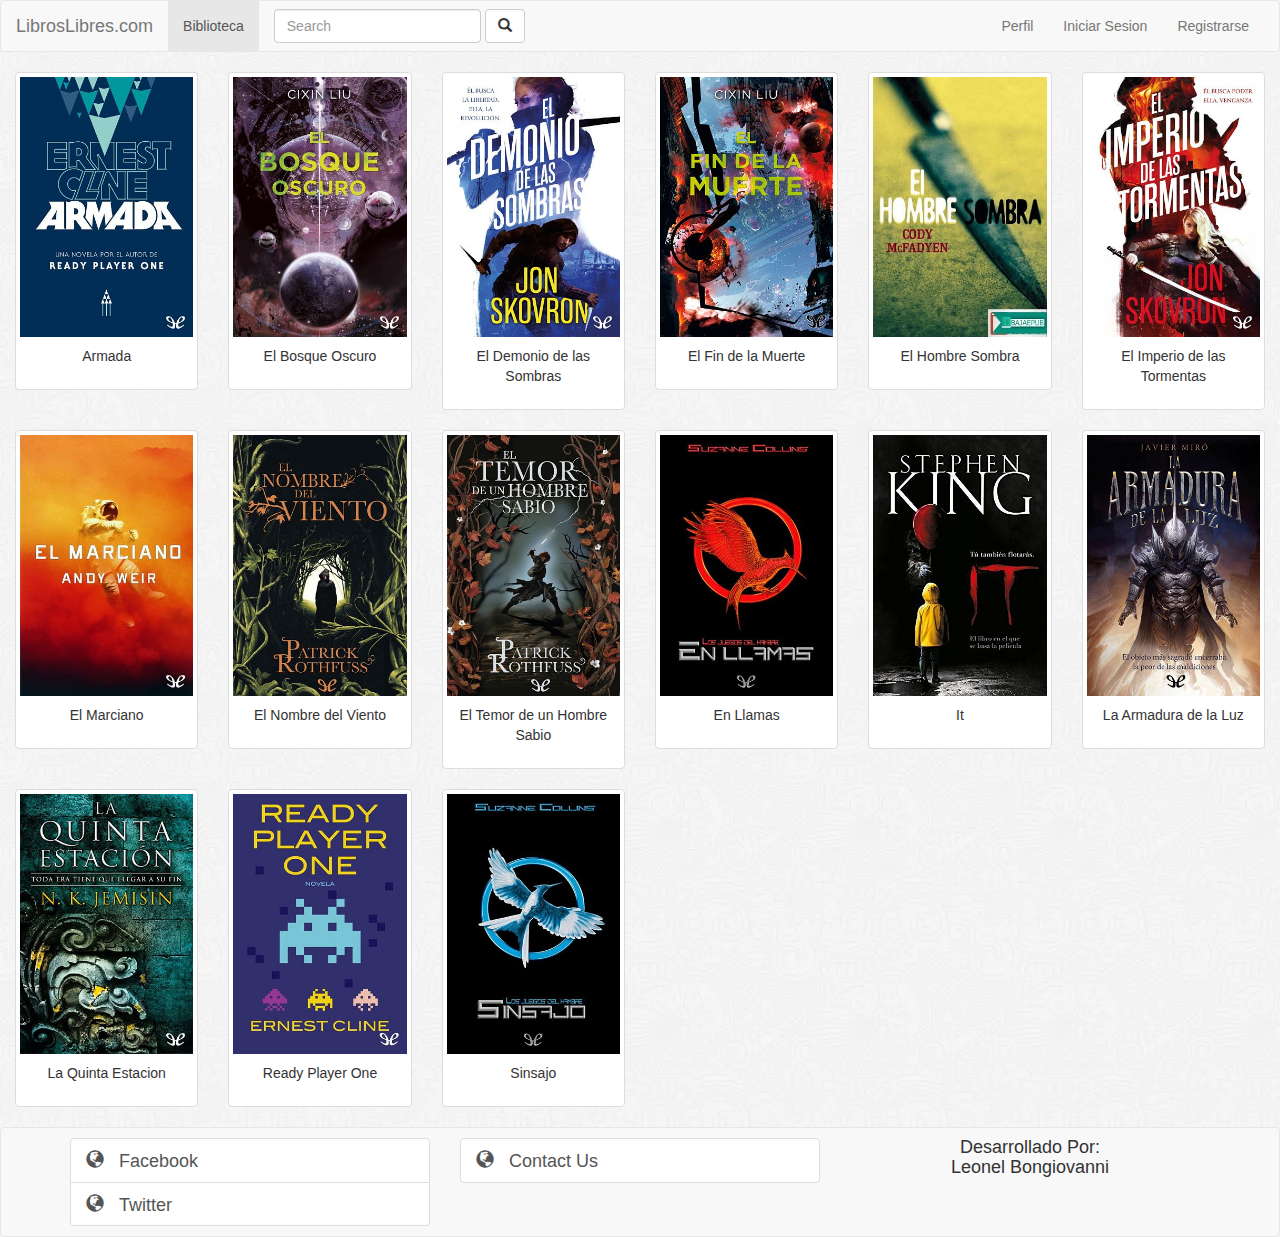
<file: viewBooks.html>
<!DOCTYPE html>
<html lang="en">
<head>
    <meta charset="UTF-8">
    <meta name="viewport" content="width=device-width, initial-scale=1.0">
    <meta http-equiv="X-UA-Compatible" content="ie=edge">
    <title>Ver Libros</title>
    <!-- Estilos -->
    <link rel="stylesheet" type="text/css" href="css/bootstrap.min.css"/><!-- Bootstrap -->
    <link rel="stylesheet" type="text/css" href="resources/css/css.css"/><!-- Mi Style -->
    <!-- Scripts -->
    <script src="js/jquery.js" ></script><!--Jquery-->
    <script src="js/bootstrap.min.js"></script><!--Bootstrap-->
    <script src="resources/js/js.js"></script><!-- Mi Script -->
</head>
<body>
        <!-- Menu -->
        <nav class="navbar navbar-default">
            <div class="container-fluid">
                <!-- Brand and toggle get grouped for better mobile display -->
                <div class="navbar-header">
                    <button type="button" class="navbar-toggle collapsed" data-toggle="collapse" data-target="#bs-example-navbar-collapse-1" aria-expanded="false">
                        <span class="sr-only">Toggle navigation</span>
                        <span class="icon-bar"></span>
                        <span class="icon-bar"></span>
                        <span class="icon-bar"></span>
                    </button>
                    <a class="navbar-brand" href="index.html">LibrosLibres.com</a>
                </div>
            
                <!-- Collect the nav links, forms, and other content for toggling -->
                <div class="collapse navbar-collapse" id="bs-example-navbar-collapse-1">
                    <ul class="nav navbar-nav">
                        <li class="active"><a href="viewBooks.html">Biblioteca</a></li>
                    </ul>
                
                    <form class="navbar-form navbar-left">
                        <div class="form-group">
                            <input type="text" class="form-control" onblur="nombreLibroBuscar = this.value;"  placeholder="Search">
                        </div>
                        <button type="submit" onclick="buscarLibro();" class="btn btn-default"><span class="glyphicon glyphicon-search"></span></button>
                    </form>

                    <ul class="nav navbar-nav navbar-right">
                        <li><a href="perfil.html">Perfil</a></li>
                        <li><a href="iniciarSesion.html">Iniciar Sesion</a></li>
                        <li><a href="registrarse.html">Registrarse</a></li>
                    </ul>
                </div><!-- /.navbar-collapse -->
            </div><!-- /.container-fluid -->
        </nav>

        <!-- Contenido -->
        <div class="content-fluid">
            <div class="row">
                <div class="col-xs-12">
                    <article>
                        <div class="col-xs-6 col-sm-4 col-md-3 col-lg-2">
                            <a href="verLibro.html" class="thumbnail">
                                <img src="./resources/libros/Armada/cover-min_opt.jpg" alt="">
                                <div class="caption">
                                    <p class="text-center">Armada</p>
                                </div>
                            </a>
                        </div>
                        <div class="col-xs-6 col-sm-4 col-md-3 col-lg-2">
                            <a href="verLibro.html" class="thumbnail">
                                <img src="./resources/libros/El bosque oscuro/cover-min_opt.jpg" alt="">
                                <div class="caption">
                                    <p class="text-center">El Bosque Oscuro</p>
                                </div>
                            </a>
                        </div>
                        <div class="clearfix visible-xs-block"></div>
                        <div class="col-xs-6 col-sm-4 col-md-3 col-lg-2">
                            <a href="verLibro.html" class="thumbnail">
                                <img src="./resources/libros/El demonio de las sombras/cover-min_opt.jpg" alt="">
                                <div class="caption">
                                    <p class="text-center">El Demonio de las Sombras</p>
                                </div>
                            </a>
                        </div>
                        <div class="col-xs-6 col-sm-4 col-md-3 col-lg-2">
                            <a href="verLibro.html" class="thumbnail">
                                <img src="./resources/libros/El fin de la muerte/cover-min_opt.jpg" alt="">
                                <div class="caption">
                                    <p class="text-center">El Fin de la Muerte</p>
                                </div>
                            </a>
                        </div>
                        <div class="clearfix visible-xs-block"></div>
                        <div class="col-xs-6 col-sm-4 col-md-3 col-lg-2">
                            <a href="verLibro.html" class="thumbnail">
                                <img src="./resources/libros/El hombre sombra/cover-min_opt.jpg" alt="">
                                <div class="caption">
                                    <p class="text-center">El Hombre Sombra</p>
                                </div>
                            </a>
                        </div>
                        <div class="col-xs-6 col-sm-4 col-md-3 col-lg-2">
                            <a href="verLibro.html" class="thumbnail">
                                <img src="./resources/libros/El imperio de las tormentas/cover-min_opt.jpg" alt="">
                                <div class="caption">
                                    <p class="text-center">El Imperio de las Tormentas</p>
                                </div>
                            </a>
                        </div>
                        <div class="clearfix visible-xs-block"></div>
                        <div class="col-xs-6 col-sm-4 col-md-3 col-lg-2">
                            <a href="verLibro.html" class="thumbnail">
                                <img src="./resources/libros/El marciano/cover-min_opt.jpg" alt="">
                                <div class="caption">
                                    <p class="text-center">El Marciano</p>
                                </div>
                            </a>
                        </div>
                        <div class="col-xs-6 col-sm-4 col-md-3 col-lg-2">
                            <a href="verLibro.html" class="thumbnail">
                                <img src="./resources/libros/El nombre del viento/cover-min_opt.jpg" alt="">
                                <div class="caption">
                                    <p class="text-center">El Nombre del Viento</p>
                                </div>
                            </a>
                        </div>
                        <div class="clearfix visible-xs-block"></div>
                        <div class="col-xs-6 col-sm-4 col-md-3 col-lg-2">
                            <a href="verLibro.html" class="thumbnail">
                                <img src="./resources/libros/El temor de un hombre sabio/cover-min_opt.jpg" alt="">
                                <div class="caption">
                                    <p class="text-center">El Temor de un Hombre Sabio</p>
                                </div>
                            </a>
                        </div>
                        <div class="col-xs-6 col-sm-4 col-md-3 col-lg-2">
                            <a href="verLibro.html" class="thumbnail">
                                <img src="./resources/libros/En llamas/cover-min_opt.jpg" alt="">
                                <div class="caption">
                                    <p class="text-center">En Llamas</p>
                                </div>
                            </a>
                        </div>
                        <div class="clearfix visible-xs-block"></div>
                        <div class="col-xs-6 col-sm-4 col-md-3 col-lg-2">
                            <a href="verLibro.html" class="thumbnail">
                                <img src="./resources/libros/It/cover-min_opt.jpg" alt="">
                                <div class="caption">
                                    <p class="text-center">It</p>
                                </div>
                            </a>
                        </div>
                        <div class="col-xs-6 col-sm-4 col-md-3 col-lg-2">
                            <a href="verLibro.html" class="thumbnail">
                                <img src="./resources/libros/La armadura de la luz/cover-min_opt.jpg" alt="">
                                <div class="caption">
                                    <p class="text-center">La Armadura de la Luz</p>
                                </div>
                            </a>
                        </div>
                        <div class="clearfix visible-xs-block"></div>
                        <div class="clearfix visible-lg-block"></div>
                        <div class="col-xs-6 col-sm-4 col-md-3 col-lg-2">
                            <a href="verLibro.html" class="thumbnail">
                                <img src="./resources/libros/La quinta estación/cover-min_opt.jpg" alt="">
                                <div class="caption">
                                    <p class="text-center">La Quinta Estacion</p>
                                </div>
                            </a>
                        </div>
                        <div class="col-xs-6 col-sm-4 col-md-3 col-lg-2">
                            <a href="verLibro.html" class="thumbnail">
                                <img src="./resources/libros/Ready Player One/cover-min_opt.jpg" alt="">
                                <div class="caption">
                                    <p class="text-center">Ready Player One</p>
                                </div>
                            </a>
                        </div>
                        <div class="clearfix visible-xs-block"></div>
                        <div class="col-xs-6 col-sm-4 col-md-3 col-lg-2">
                            <a href="verLibro.html" class="thumbnail">
                                <img src="./resources/libros/Sinsajo/cover-min_opt.jpg" alt="">
                                <div class="caption">
                                    <p class="text-center">Sinsajo</p>
                                </div>
                            </a>
                        </div>
                    </div>
                </article>
            </div>
        </div>

        <!-- Footer -->
        <footer class="container-fluid navbar-default">
                <div class="container">
                    <h4>
                        <div class="row">
                            <div class="col-xs-12 col-md-4">
                                <a href="http://www.facebook.com" class="list-group-item"><span class="glyphicon glyphicon-globe separate"></span>Facebook</a>
                                <a href="http://www.twitter.com" class="list-group-item"><span class="glyphicon glyphicon-globe separate"></span>Twitter</a>
                            </div>
                            <div class="col-xs-12 col-md-4">
                                <a href="" onclick="alert('Desarrollado por:\nLeonel Bongiovanni\nEmail: labongiovanni@live.com.ar')" class="list-group-item"><span class="glyphicon glyphicon-globe separate"></span>Contact Us</a>
                            </div>
                            <div class="col-xs-12 col-md-4">
                                <div class="text-center">
                                    <p>
                                        Desarrollado Por:<br/>
                                        Leonel Bongiovanni
                                    </p>
                                </div>
                            </div>
                        </div>
                    </h4>
                </div>
        </footer>
</body>
</html>
</file>
<file: resources/css/css.css>
.center{
    margin-left: auto;
    margin-right: auto;
}

div{
    background-color: transparent;
}

.principal{
    margin: 1%;
    background-color: transparent;
}

.contenedor{
    background-color: transparent;
}

.rojo{
    background: #CC0000;
    border-color: #8b0000;
}

.separate{
    padding-right: 15px;
}

.navbar-default {
    background-color: #f8f8f8;
    border: 1px solid #e7e7e7;
    border-radius: 4px;
}

body{
    background: url("../images/background.webp");
}

footer{
    vertical-align: bottom !important
}
</file>
